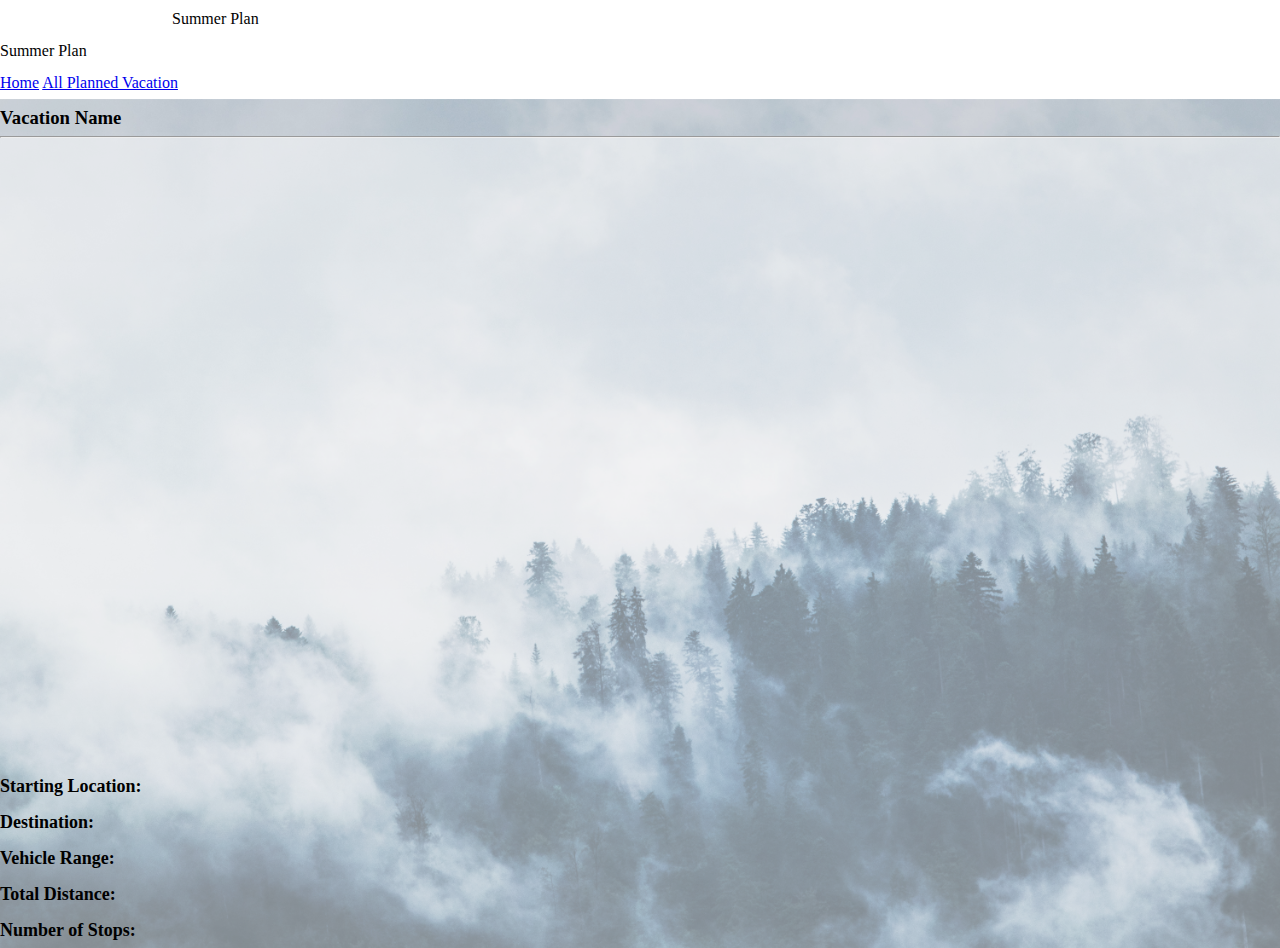
<file: vacationDetail.html>
<!DOCTYPE html>
<html lang="en">

<head>
    <title>Detailed Information</title>
    <!-- MDL -->
    <link rel="stylesheet" href="https://fonts.googleapis.com/icon?family=Material+Icons">
    <link rel="stylesheet" href="https://code.getmdl.io/1.3.0/material.indigo-pink.min.css">
    <script defer src="https://code.getmdl.io/1.3.0/material.min.js"></script>
    <meta name="viewport" content="width=device-width, initial-scale=1.0">

    <!-- CSS -->
    <link rel="stylesheet" href="css/detailed.css">

    <!-- Favicon -->
    <link rel="icon" href="img/Surfing.jpg" type="image" sizes="16x16">

    <!-- Api key -->
    <script src="js/config.js"></script>

    <!-- Mapbox -->
    <script src='https://api.tiles.mapbox.com/mapbox-gl-js/v2.4.1/mapbox-gl.js'></script>
    <link href='https://api.tiles.mapbox.com/mapbox-gl-js/v2.4.1/mapbox-gl.css' rel='stylesheet'>

    <!--Functions to Load-->
    <script src="https://eng1003.monash/libs/services.js"></script>
</head>

<body>
    <div class="mdl-layout mdl-js-layout mdl-layout--fixed-header">
        <header class="mdl-layout__header">
            <div class="mdl-layout__header-row">
                <!-- APP Name and Icon-->
                <span class="material-icons">surfing</span>
                <span class="mdl-layout-title">Summer Plan</span>
                <!-- Add spacer, to align navigation to the right -->
                <div class="mdl-layout-spacer"></div>
            </div>
        </header>
        <!-- The Button in Drawer -->
        <div class="mdl-layout__drawer">
            <span class="mdl-layout-title">Summer Plan</span>
            <nav class="mdl-navigation">
                <a class="mdl-navigation__link" href="index.html">Home</a>
                <a class="mdl-navigation__link" href="vacationList.html">All Planned Vacation</a>
            </nav>
        </div>
        <!-- Detailed Information -->
        <main class="mdl-layout__content">
            <div class="page-content">
                <h3 id="vacationName">Vacation Name</h3>
                <hr>
                <!-- Main Content of page -->
                <div class="mdl-grid">
                    <!-- first col -->
                    <div class="mdl-cell mdl-cell--6-col mdl-cell--4-col-tablet">
                        <div id="map"></div>
                    </div>

                    <div class="mdl-cell mdl-cell--6-col mdl-cell--4-col-tablet">
                        <div>
                            <span class="label">Starting Location: </span>
                            <span id="startingLocation" class="data"></span>
                        </div>
                    
                        <div>
                            <span class="label">Destination: </span>
                            <span id="destination" class="data"></span>
                        </div>
                    
                        <div>
                            <span class="label">Vehicle Range: </span>
                            <span id="vehicleRange" class="data"></span>
                        </div>
                    
                        <div>
                            <span class="label">Total Distance: </span>
                            <span id="totalDistance" class="data"></span>
                        </div>
                    
                        <div>
                            <span class="label">Number of Stops: </span>
                            <span id="totalNumberOfStops" class="data"></span>
                        </div>
                    </div>
                </div>

        </main>
</body>

<!-- <script src="js/shared.js"></script> -->
    <script src="js/services.js"></script>
    <script src="js/shared.js"></script>
    <script src="js/vacationDetail.js"></script>

</html>
</file>
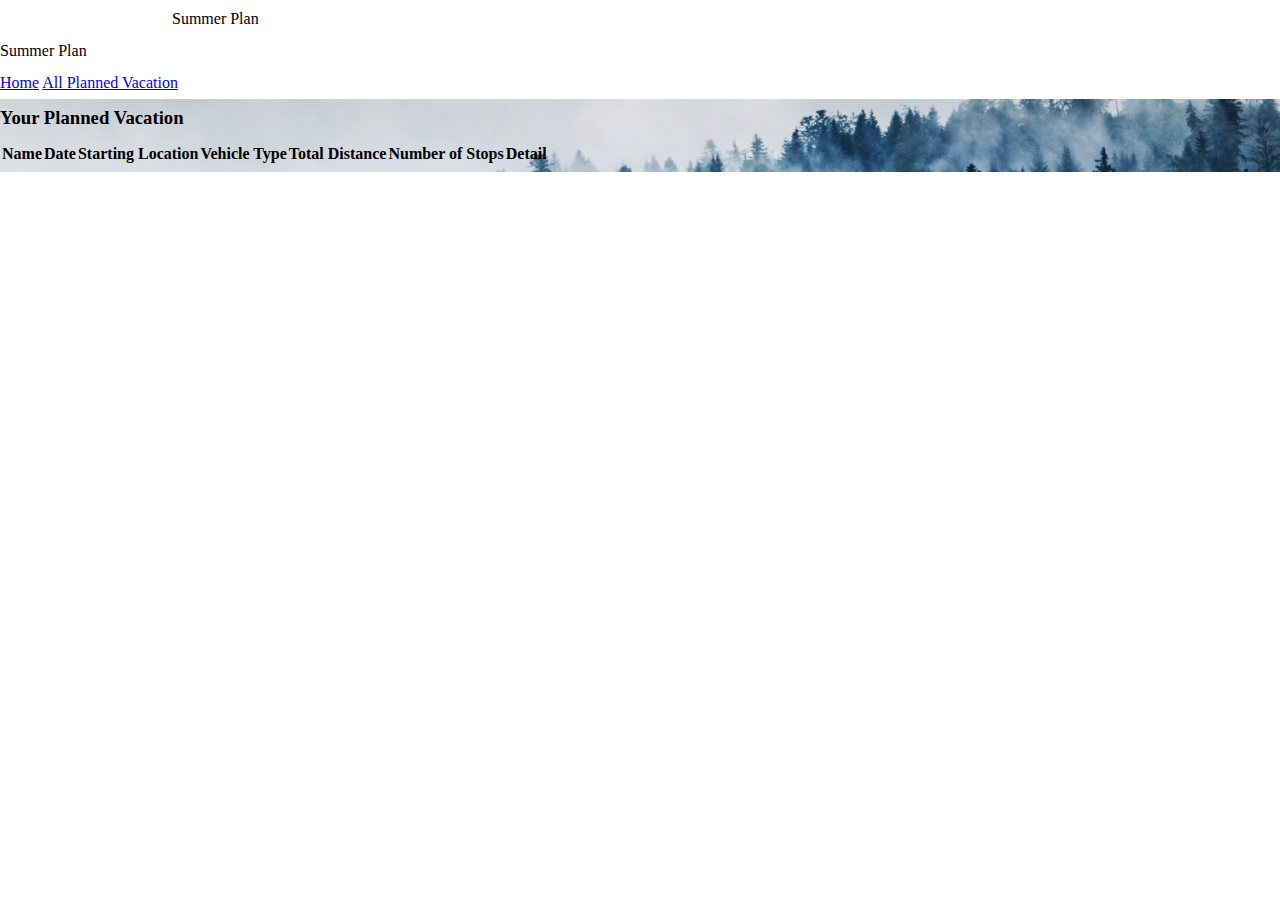
<file: vacationList.html>
<!DOCTYPE html>
<html lang="en">

<head>
  <!-- MDL -->
  <link rel="stylesheet" href="https://fonts.googleapis.com/icon?family=Material+Icons">
  <link rel="stylesheet" href="https://code.getmdl.io/1.3.0/material.indigo-pink.min.css">
  <script defer src="https://code.getmdl.io/1.3.0/material.min.js"></script>
  <meta name="viewport" content="width=device-width, initial-scale=1.0">

  <!-- CSS -->
  <link rel="stylesheet" href="css/list.css">

  <!-- Favicon -->
  <link rel="icon" href="img/Surfing.jpg" type="image" sizes="16x16">
</head>

<body>
  <div class="mdl-layout mdl-js-layout mdl-layout--fixed-header">
    <header class="mdl-layout__header">
      <div class="mdl-layout__header-row">
        <!-- Logo -->
        <span class="material-icons">surfing</span>
        <!-- Title -->
        <span class="mdl-layout-title">Summer Plan</span>
        <!-- Add spacer, to align navigation to the right -->
        <div class="mdl-layout-spacer"></div>
      </div>
    </header>
    <div class="mdl-layout__drawer">
      <span class="mdl-layout-title">Summer Plan</span>
      <nav class="mdl-navigation">
        <a class="mdl-navigation__link" href="index.html">Home</a>
        <a class="mdl-navigation__link" href="vacationList.html">All Planned Vacation</a>
      </nav>
    </div>
    <main class="mdl-layout__content">
      <div class="page-content">
        <!-- Main Content of page -->
        <div id="allPlannedVacationContainer"></div>
        <div class="mdl-grid">
          <!-- second col -->
          <div class="mdl-cell mdl-cell--6-col">
            <div class="mdl-grid">
              <div class="mdl-cell mdl-cell--12-col">
                <h3>Your Planned Vacation</h3>
              </div>
            </div>
            <div>
              <div>
                <table id="planList" class="mdl-data-table mdl-js-data-table">
                  <thead>
                    <tr>
                      <th class="mdl-data-table__cell--non-numeric">Name</th>
                      <th class="mdl-data-table__cell--non-numeric">Date</th>
                      <th class="mdl-data-table__cell--non-numeric">Starting Location</th>
                      <th class="mdl-data-table__cell--non-numeric">Vehicle Type</th>
                      <th class="mdl-data-table__cell--non-numeric">Total Distance</th>
                      <th class="mdl-data-table__cell--non-numeric">Number of Stops</th>
                      <th class="mdl-data-table__cell--non-numeric">Detail</th>
                    </tr>
                  </thead>
                </table>
              </div>
            </div>
          </div>
    </main>
  </div>
</body>
<!-- link js file -->
<script src="js/services.js"></script>
<script src="js/vacationList.js"></script>
<script src="js/shared.js"></script>

</html>
</file>
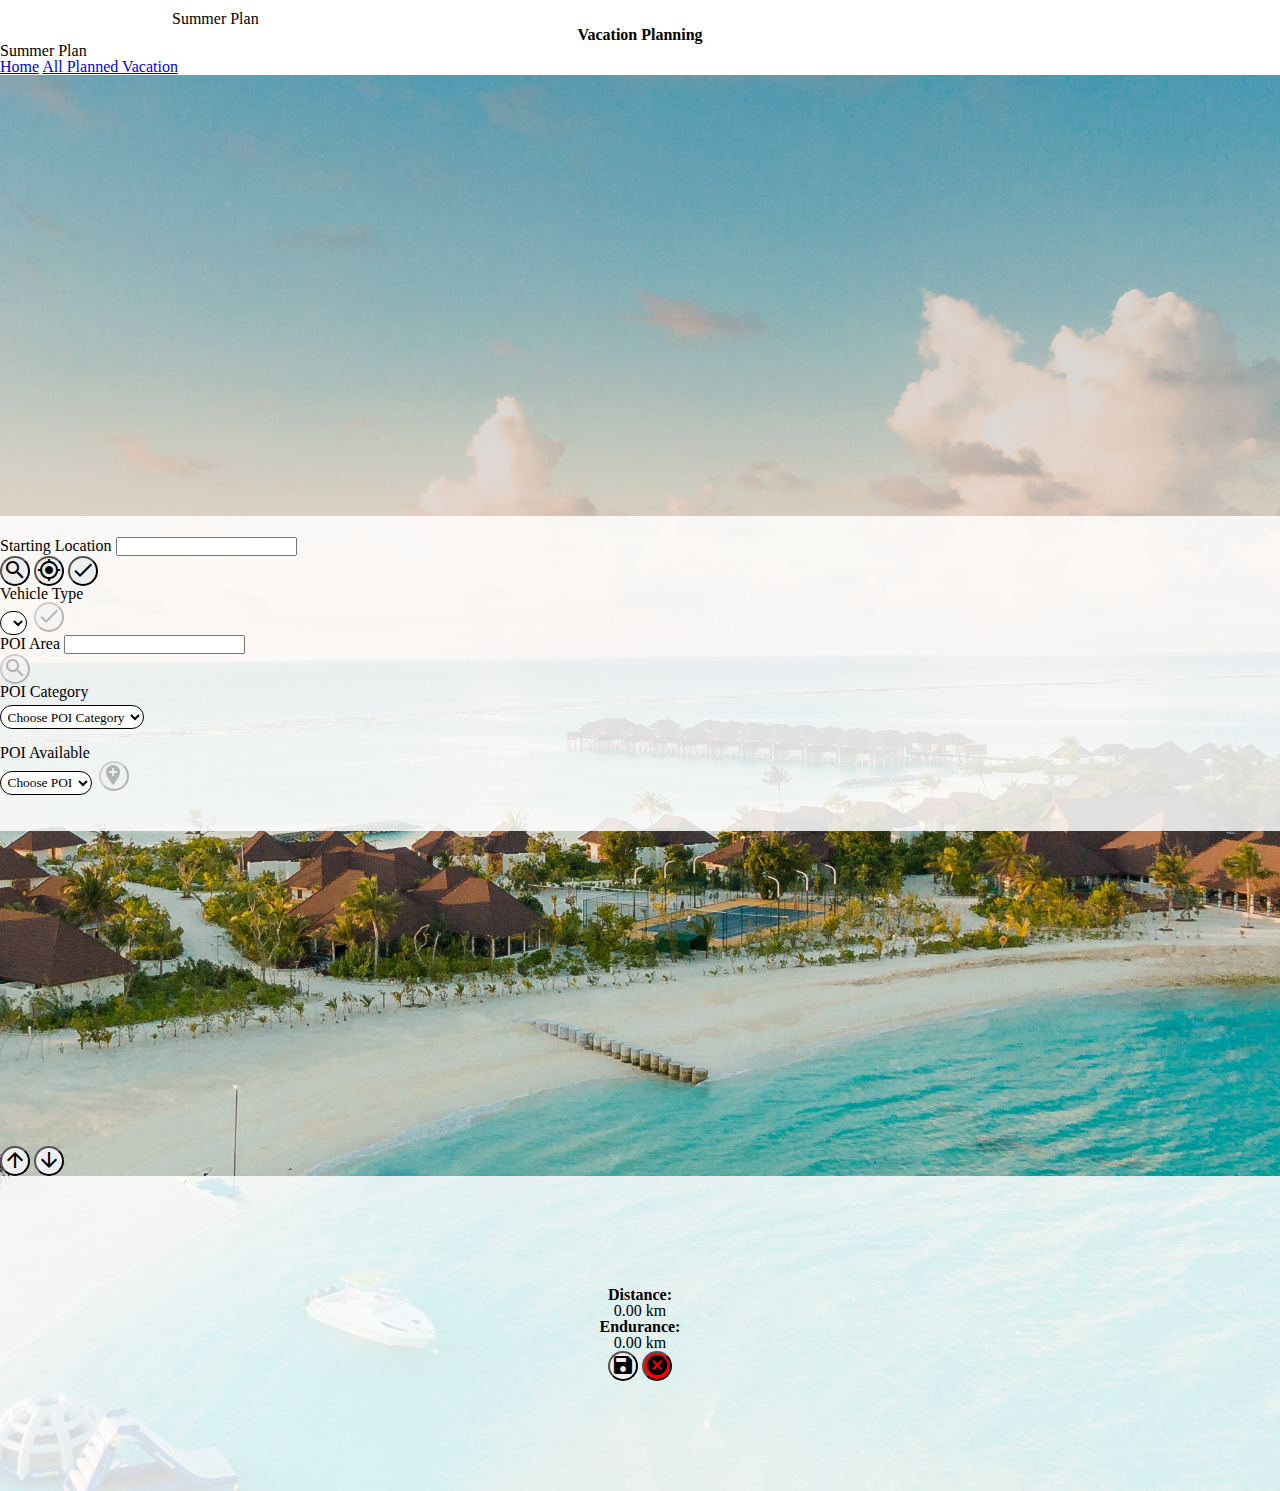
<file: vacationPlanning.html>
<!DOCTYPE html>
<html lang="en">

<head>
    <!-- MDL -->
    <link rel="stylesheet" href="https://fonts.googleapis.com/icon?family=Material+Icons">
    <link rel="stylesheet" href="https://code.getmdl.io/1.3.0/material.indigo-pink.min.css">
    <script defer src="https://code.getmdl.io/1.3.0/material.min.js"></script>
    <meta name="viewport" content="width=device-width, initial-scale=1.0">

    <!-- CSS -->
    <link rel="stylesheet" href="css/vacationPlanning.css">

    <!-- Favicon -->
    <link rel="icon" href="img/Surfing.jpg" type="image" sizes="16x16">

    <!-- Api key -->
    <script src="js/config.js"></script>

    <!-- Mapbox -->
    <script src='https://api.tiles.mapbox.com/mapbox-gl-js/v2.4.1/mapbox-gl.js'></script>
    <link href='https://api.tiles.mapbox.com/mapbox-gl-js/v2.4.1/mapbox-gl.css' rel='stylesheet'>

    <!--Functions to Load-->
    <script src="https://eng1003.monash/libs/services.js"></script>
</head>

<body>
    <div class="mdl-layout mdl-js-layout mdl-layout--fixed-header">
        <header class="mdl-layout__header">
            <div class="mdl-layout__header-row">
                <!-- Logo -->
                <span class="material-icons">surfing</span>
                <!-- Title -->
                <span class="mdl-layout-title">Summer Plan</span>
                <!-- Add spacer, to align navigation to the right -->
                <div class="mdl-layout-spacer">
                    <h4>Vacation Planning</h4>
                </div>
                <nav class="mdl-navigation">
                    <a class="mdl-navigation__link"></a>
                </nav>
                <nav class="mdl-navigation">
                    <a class="mdl-navigation__link"></a>
                </nav>
                <nav class="mdl-navigation">
                    <a class="mdl-navigation__link"></a>
                </nav>
            </div>
        </header>
        <!-- Navigation Drawer -->
        <div class="mdl-layout__drawer">
            <span class="mdl-layout-title">Summer Plan</span>
            <nav class="mdl-navigation">
                <a class="mdl-navigation__link" href="index.html">Home</a>
                <a class="mdl-navigation__link" href="vacationList.html">All Planned Vacation</a>
            </nav>
        </div>

        <main class="mdl-layout__content">
            <div class="vacationPlan">
                <dialog class="mdl-dialog" id="addDialog">
                    <h3 class="mdl-dialog__title">Vacation Name and Date</h3>
                    <div class="mdl-dialog__content">
                        <div class="mdl-grid">
                            <!-- begin inputs -->
                            <div class="mdl-cell mdl-cell--12-col mdl-cell--8-col-tablet">
                                <div
                                    class="mdl-textfield mdl-js-textfield mdl-textfield--floating-label has-placeholder">
                                    <input class="mdl-textfield__input" type="text" id="newVacationName">
                                    <label class="mdl-textfield__label" for="newVacationName">Vacation Name</label>
                                </div><br>
                                <div
                                    class="mdl-textfield mdl-js-textfield mdl-textfield--floating-label has-placeholder">
                                    <label class="mdl-textfield__label" for="newVacationDate">Date</label>
                                    <input class="mdl-textfield__input" type="date" id="newVacationDate">
                                </div><br>
                            </div>
                            <!-- end inputs -->
                        </div>
                    </div>
                    <div class="mdl-dialog__actions">
                        <!-- begin dialog actions -->
                        <button type="button" class="mdl-button close" onclick="cancelVacationPlan()" id="dialogCancel">Cancel</button>
                        <button type="button" class="mdl-button" onclick="saveVacationPlan()">Confirm</button>
                        
                        <!-- end dialog actions -->
                    </div>
                </dialog>

                <div id="map"></div>

                <!-- Main Content of page -->
                <div class="mdl-grid">
                    <!-- first col -->
                    <div class="mdl-cell mdl-cell--4-col mdl-cell--3-col-tablet">

                        <div class="mdl-grid" id="form">
                            <!-- Content Start Here -->
                            <div class="mdl-cell mdl-cell--12-col mdl-cell--8-col-tablet">

                                <div class="mdl-textfield mdl-js-textfield mdl-textfield--floating-label">
                                    <label for="city" class="mdl-textfield__label">Starting Location</label>
                                    <input type="text" id="city" class="mdl-textfield__input">
                                </div>

                                <button class="mdl-button mdl-js-button mdl-button--fab mdl-button--colored"
                                    id="searchBtn" onclick="getSearchData()">
                                    <i class="material-icons">search</i>
                                </button>
                                <button class="mdl-button mdl-js-button mdl-button--fab mdl-button--colored"
                                    id="currentLocationBtn" onclick="getCurrentLocation()">
                                    <i class="material-icons">my_location</i>
                                </button>
                                <button class="mdl-button mdl-js-button mdl-button--fab mdl-button--colored"
                                    id="confirmStartingLocation">
                                    <i class="material-icons">check</i>
                                </button>


                                <div>
                                    <label for="vehicleType">Vehicle Type</label><br>
                                    <select id="vehicleType"></select>
                                    <button class="mdl-button mdl-js-button mdl-button--fab mdl-button--colored"
                                        id="confirmVehicleType" onclick="storeVehicleType()" disabled>
                                        <i class="material-icons">check</i>
                                    </button>
                                </div>

                                <div class="mdl-textfield mdl-js-textfield mdl-textfield--floating-label">
                                    <label for="searchPOIArea" class="mdl-textfield__label">POI Area</label>
                                    <input type="text" id="searchPOIArea" class="mdl-textfield__input">
                                </div>

                                <button class="mdl-button mdl-js-button mdl-button--fab mdl-button--colored"
                                    id="searchPOIAreaBtn" onclick="searchPOIArea()" disabled>
                                    <i class="material-icons">search</i>
                                </button>

                                <div>
                                    <label for="POICategory">POI Category</label><br>
                                    <select id="POICategory" onchange="POIData()">
                                        <option value="null" disabled selected>Choose POI Category</option>
                                        <option value="attraction">Tourist Attractions</option>
                                        <option value="lodging">Accommodations</option>
                                        <option value="gas station">Gas stations</option>
                                        <option value="food">Restaurants</option>
                                    </select>
                                </div>
                                <br>

                                <div>
                                    <label for="POIAvailable">POI Available</label><br>
                                    <select id="POIAvailable">
                                        <option value="null" disabled selected>Choose POI</option>
                                    </select>
                                    <button class="mdl-button mdl-js-button mdl-button--fab mdl-button--colored"
                                        id="addToRoute" onclick="addToRoute()" disabled>
                                        <i class="material-icons">add_location_alt</i>
                                    </button>
                                </div>
                                <br>
                            </div>
                        </div>
                    </div>
                    <!-- second col -->
                    <div class="mdl-cell mdl-cell--6-col mdl-cell--3-col-tablet">
                        <div class="mdl-grid">
                            <!-- Content Start Here -->
                            <div class="mdl-cell mdl-cell--12-col mdl-cell--8-col-tablet">
                                <div style="overflow: auto; height: 35vh">
                                <!-- placeholder for POI Watch List -->
                                <table class="mdl-data-table mdl-js-data-table mdl-shadow--2dp"
                                    style="border: 1; table-layout:fixed; overflow-y: scroll; min-width: 100%;" 
                                    id="POIWatchList">
                                </table>
                                </div>
                                <button onclick="upNdown('up');" class="mdl-button mdl-js-button mdl-button--fab mdl-button--colored"><i class="material-icons">arrow_upward</i></button>
                                <button onclick="upNdown('down');" class="mdl-button mdl-js-button mdl-button--fab mdl-button--colored"><i class="material-icons">arrow_downward</i></button>
                            </div>
                        </div>
                    </div>
                    <!-- third col -->
                    <div class="mdl-cell mdl-cell--2-col mdl-cell--2-col-tablet">

                        <div class="mdl-grid" id="form2">
                            <div class="mdl-cell mdl-cell--12-col mdl-cell--8-col-tablet">
                                <div id="distanceList">
                                    <p><b>Distance:</b> <br> 0.00 km</p>
                                    <p><b>Endurance:</b> <br> 0.00 km</p>
                                </div>
                                <button class="mdl-button mdl-js-button mdl-button--fab mdl-button--colored"
                                    id="saveBtn" onclick="setVacationNameDate()">
                                    <i class="material-icons">save</i>
                                </button>
                                <button class="mdl-button mdl-js-button mdl-button--fab mdl-button--colored"
                                    id="cancelBtn" onclick="cancelVacationPlan2()">
                                    <i class="material-icons">cancel</i>
                                </button>

                            </div>
                        </div>
                    </div>
                </div>
            </div>
        </main>
    </div>
</body>

<!-- link js file -->
<script src="js/shared.js"></script>
<script src="js/vacationPlanning.js"></script>


</html>
</file>
<file: css/detailed.css>
* {
    margin: 0;
    padding: 0;
}

body {
    margin: 0;
    font-family: Georgia, 'Times New Roman', Times, serif;
    color: rgb(0, 0, 0);
    line-height: 2;
    height: 100%;
}

#map {
    height: 70vh;
}

.mdl-layout__content {
    background-image: linear-gradient(rgba(0, 0, 0, 0.1),rgba(0, 0, 0, 0.05)), url("../img/Cloud.jpg");
    background-size: cover;
    background-position: center;
    height: 100%;
}

.mdl-grid {
    background-color: rgba(255, 255, 255, 0.5);
}

.label {
    font-size: 18px;
    font-weight: bold;
}

.data {
    font-size: 16px;
}
</file>
<file: css/list.css>
* {
    margin: 0;
    padding: 0;
}

body {
    margin: 0;
    font-family: Georgia, 'Times New Roman', Times, serif;
    color: rgb(0, 0, 0);
    line-height: 2;
    height: 100%;
}

.mdl-layout__content {
    background-image: linear-gradient(rgba(0, 0, 0, 0.1),rgba(0, 0, 0, 0.05)), url("../img/Cloud.jpg");
    background-size: cover;
    background-position: center;
    height: 100%;
}

.label {
    font-size: 18px;
    font-weight: bold;
}

.data {
    font-size: 16px;
}
</file>
<file: css/vacationPlanning.css>
* {
    margin: 0;
    padding: 0;
}

h4 {
    text-align: center;
}

#map {
    height: 49vh;
}

body {
    margin: 0;
    font-family: Georgia, 'Times New Roman', Times, serif;
    color: black;
    line-height: 1
}

.mdl-layout__content {
    background-image: linear-gradient(rgba(0, 0, 0, 0.1),rgba(0, 0, 0, 0.05)), url("../img/Beach1.jpg");
    background-size: cover;
    background-position: center;
    height: 100%;
}


select {
    margin-top: 5px;
    margin-right: 3px;
    font-family: Georgia, 'Times New Roman', Times, serif;
    outline: 0;
    background: #ffffff;
    color: rgb(0, 0, 0);
    border: 1px solid;
    padding: 2.5px;
    border-radius: 15px;
}

#form {
    font-family: Georgia, 'Times New Roman', Times, serif;
    align-content: center;
    background-color: rgba(255, 255, 255, 0.849);
    height: 35vh;
}

#form2 {
    font-family: Georgia, 'Times New Roman', Times, serif;
    text-align: center;
    align-content: center;
    background-color: rgba(255, 255, 255, 0.849);
    height: 35vh;
}

#POIWatchList {
    height: 35vh;
}

tr {
    cursor: pointer
}

.selected {
    background-color: rgb(154, 166, 192); color: #fff; font-weight: bold
}

.mdl-button--fab {
    min-width: 30px;
    width: 30px;
    height: 30px;
    border-radius: 50%;
}

#dialogCancel {
    color: crimson;
}

#cancelBtn {
    background-color: rgb(255, 0, 0);
}
</file>
